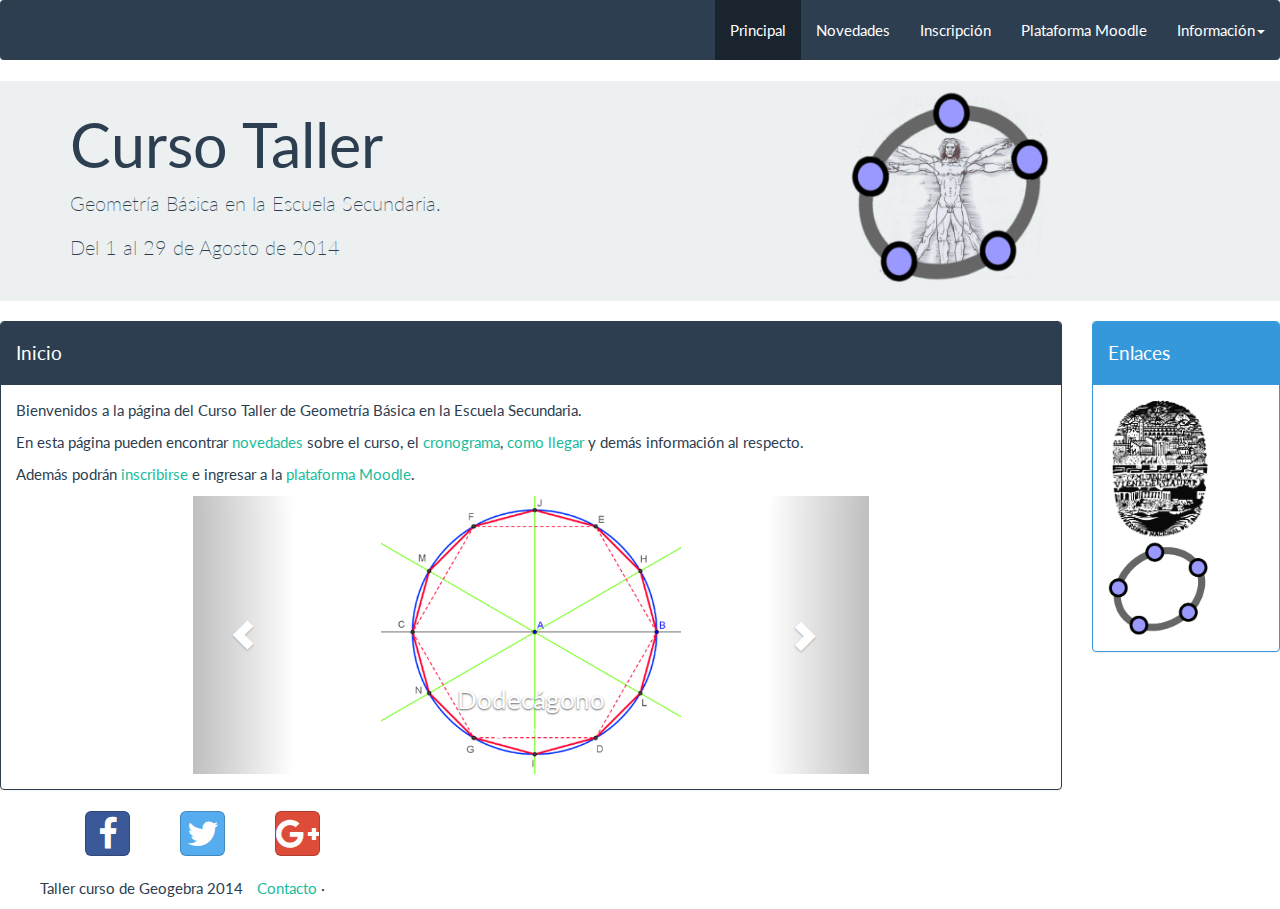
<file: Pagina2014/index.html>
<!DOCTYPE html>
<html>
    <head>

        <meta http-equiv="Content-Type" content="text/html; charset="utf-8">
        <meta name="keywords" content="Curso,Taller,GeoGebra,Geometr�a,2014,UNSa">
        <meta name="description" content="Pagina con informaci�n sobre el Curso Taller: Geometr�a B�sica en la Escuela Secundaria. Agosto 2014.">
        <meta name="viewport" content="width=device-width, initial-scale=1">
        <!-- Favicon -->
        
        <link rel="shortcut icon" href="./img/favicon.ico">

        <title>
            Curso Taller Geometr�a B�sica en la Escuela Secundaria
        </title>
        <!-- CSS -->
        <link rel="stylesheet" href="./css/bootstrap.css" media="screen">
        <link rel="stylesheet" href="./css/bootstrap-social.css">
        <link rel="stylesheet" href="http://netdna.bootstrapcdn.com/font-awesome/4.1.0/css/font-awesome.min.css">
        
    </head>

    <body>
    <!-- Barra principal de Navegaci�n -->
        <div class="navbar navbar-default">
            <div class="navbar-header">
                <button type="button" class="navbar-toggle" data-toggle="collapse" data-target=".navbar-responsive-collapse">
                    <span class="icon-bar"></span>
                    <span class="icon-bar"></span>
                    <span class="icon-bar"></span>
                </button>
            </div>
            <div class="navbar-collapse collapse navbar-responsive-collapse">
                <ul class="nav navbar-nav navbar-right">
                    <li class="active"><a href="./index.html">Principal</a></li>
                    <li><a href="./novedades.html">Novedades</a></li>
                    <li><a href="./inscripcion.html">Inscripci�n</a></li>
                    <li><a href="#">Plataforma Moodle</a></li>
                    <li class="dropdown">
                        <a href="#" class="dropdown-toggle" data-toggle="dropdown">Informaci�n<b class="caret"></b></a>
                        <ul class="dropdown-menu">
                            <li><a href="./cronograma.html">Cronograma</a></li>
                            <li><a href="./lugar.html">Lugar</a></li>
                            <li><a href="./comites.html">Plantel Docente</a></li>
                            <li><a href="./asistentes.html">Asistentes</a></li>
                        </ul>
                    </li>
                </ul>
            </div>
        </div>
    <!-- Fin de la Barra de Navegaci�n-->
    <!-- Header -->
        <div class="jumbotron">
            <div class="container">
				<div class="row">
					<div class="col-md-8 col-xs-8">            
                        <h1>Curso Taller</h1>
                        <p>Geometr�a B�sica en la Escuela Secundaria.</p>
                        <p>Del 1 al 29 de Agosto de 2014</p>
                    </div>
                    <div class="col-md-4 col-xs-4">
                        <img class="img-responsive" alt="logo curso" class="img-rounded" src="./img/vitruvio.png" width="200">
                    </div>
                </div>
            </div>
        </div>
    <!-- Fin Header -->
    <!-- Contenido de la p�gina actual-->
        <div class="row">
            <div class="col-md-10 col-xs-12">
                <div class="panel panel-primary">
                    <div class="panel-heading">
                        <h4>Inicio</h4>
                    </div>
                    <!-- Modificar Inicio-->
                    <div class="panel-body">
                        <p>
                            Bienvenidos a la p�gina del Curso Taller de Geometr�a
                            B�sica en la Escuela Secundaria.
                        </p>
                        <p>
                            En esta p�gina pueden encontrar <a href="./novedades.html">
                            novedades</a> sobre el curso, el <a href="./cronograma.html">
                            cronograma</a>, <a href="./lugar.html"> como llegar</a> y 
                            dem�s informaci�n al respecto.
                        </p>
                        <p>
                            Adem�s podr�n <a href="./inscripcion.html"> inscribirse</a>
                            e ingresar a la <a href="#">plataforma Moodle</a>.
                        </p>
                        <div class="row">    
                            <div class="col-md-8 col-md-offset-2">
                                <div id="myCarousel" class="carousel slide">
                                    <ol class="carousel-indicators">
                                        <li data-target="#myCarousel" data-slide-to="0" class="active"></li>
                                        <li data-target="#myCarousel" data-slide-to="1"></li>
                                        <li data-target="#myCarousel" data-slide-to="2"></li>
                                        <li data-target="#myCarousel" data-slide-to="3"></li>
                                        <li data-target="#myCarousel" data-slide-to="4"></li>
                                    </ol>
                                    <!-- Carousel items -->
                                    <div class="carousel-inner" align="center">
                                        <div class="active item">
                                            <img  src="./img/galeria/dodecaedro.png" alt="banner1" width="300"/>
                                            <div class="carousel-caption">
                                                <h3>Dodec�gono</h3>
                                            </div>
                                        </div>
                                        <div class="item">
                                            <img  src="./img/galeria/FermatGeo.png" alt="banner2" width="300"/>
                                            <div class="carousel-caption">
                                                <h3>Punto de Fermat</h3>
                                            </div>
                                        </div>
                                        <div class="item">
                                            <img  src="./img/galeria/heptagono.png" alt="banner3" width="300"/>
                                            <div class="carousel-caption">
                                                <h3>Hex�gono</h3>
                                            </div>
                                        </div>
                                        <div class="item">
                                            <img  src="./img/galeria/Propagandafinal.png" alt="banner4" width="300"/>
                                            <div class="carousel-caption">
                                                <h3>Afiche</h3>
                                            </div>
                                        </div>
                                        <div class="item">
                                            <img  src="./img/galeria/raicescuadradas6.png" alt="banner5" width="300"/>
                                            <div class="carousel-caption">
                                                <h3>Raices Cuadradas</h3>
                                            </div>
                                        </div>
                                    </div>
                                    <!-- Carousel nav -->
                                    <a class="left carousel-control" href="#myCarousel" data-slide="prev">
                                        <span class="glyphicon glyphicon-chevron-left"></span>
                                    </a>
                                    <a class="right carousel-control" href="#myCarousel" data-slide="next">
                                        <span class="glyphicon glyphicon-chevron-right"></span>
                                    </a>
                                </div>
                            </div>
                        </div>
                    </div>
                    <!-- Modificar Fin-->
                </div>
            </div>
    <!-- Fin del Contenido -->
    <!-- Inicio Auspiciantes -->
            <div class="col-md-2 col-xs-12">
                <div class="panel panel-success">
                    <div class="panel-heading">
                        <h4>Enlaces</h4>
                    </div>
                    <div class="panel-body">
                        <div class="row">
                            <div class="col-sm-1 col-xs-6">
                                <a href="http://www.unsa.edu.ar">
                                    <img src="./img/logounsa.png" alt="logo unsa" width="100">
                                </a>
                            </div>
                        </div>
                        <div class="row">
                            <div class="col-sm-1 col-xs-6">
                                <a href="http://geogebra.org">
                                    <img src="./img/geo-logo.png" alt="logo unsa" width="100">
                                </a>
                            </div>
                        </div>
                    </div>
                </div>
            </div>
        </div>

    <!-- Fin Auspiciantes -->

    <!-- Footer -->
    <footer id=footer>
        <div class="container">
            <div class=row-centered>
                <div class="col-md-1 col-xs-4 social-buttons">  
                    <a class="btn btn-social-icon btn-lg btn-facebook"
                    		href="https://www.facebook.com/geometriaelementaleso">
                        <i class="fa fa-facebook"></i>
                            
                    </a>
                </div>    
                <div class="col-md-1 col-xs-4 social-buttons">
                    <a class="btn btn-social-icon btn-lg btn-twitter"
                        href="https://www.twitter.com">
                        <i class="fa fa-twitter"></i>
                            
                    </a>
                </div>
                <div class="col-md-1 col-xs-4 social-buttons">
                    <a class="btn btn-social-icon btn-lg btn-google-plus"
                        href="https://plus.google.com">
                        <i class="fa fa-google-plus"></i>
                            
                    </a>
                </div>
            </div><!--/row -->
        </div><!--/container -->
        </br>
        <ul>
            <div class="list-inline">
                <li><span class="copyright">Taller curso de Geogebra 2014</span></li>
                <li><a href="mailto:asangari@gmail.com?subject=Curso Geogebra" >Contacto</a><span class="dot divider"> &middot;</span></li>
            </div>
        </ul>
    </footer>
    <!-- fin de footer -->
    </body>
    <!-- Bootstrap core JavaScript
    ================================================== -->
    <!-- Placed at the end of the document so the pages load faster -->
    <script src="./js/jquery-2.1.1.min.js"></script>
    <script src="./js/bootstrap.min.js"></script>
</html>
</file>
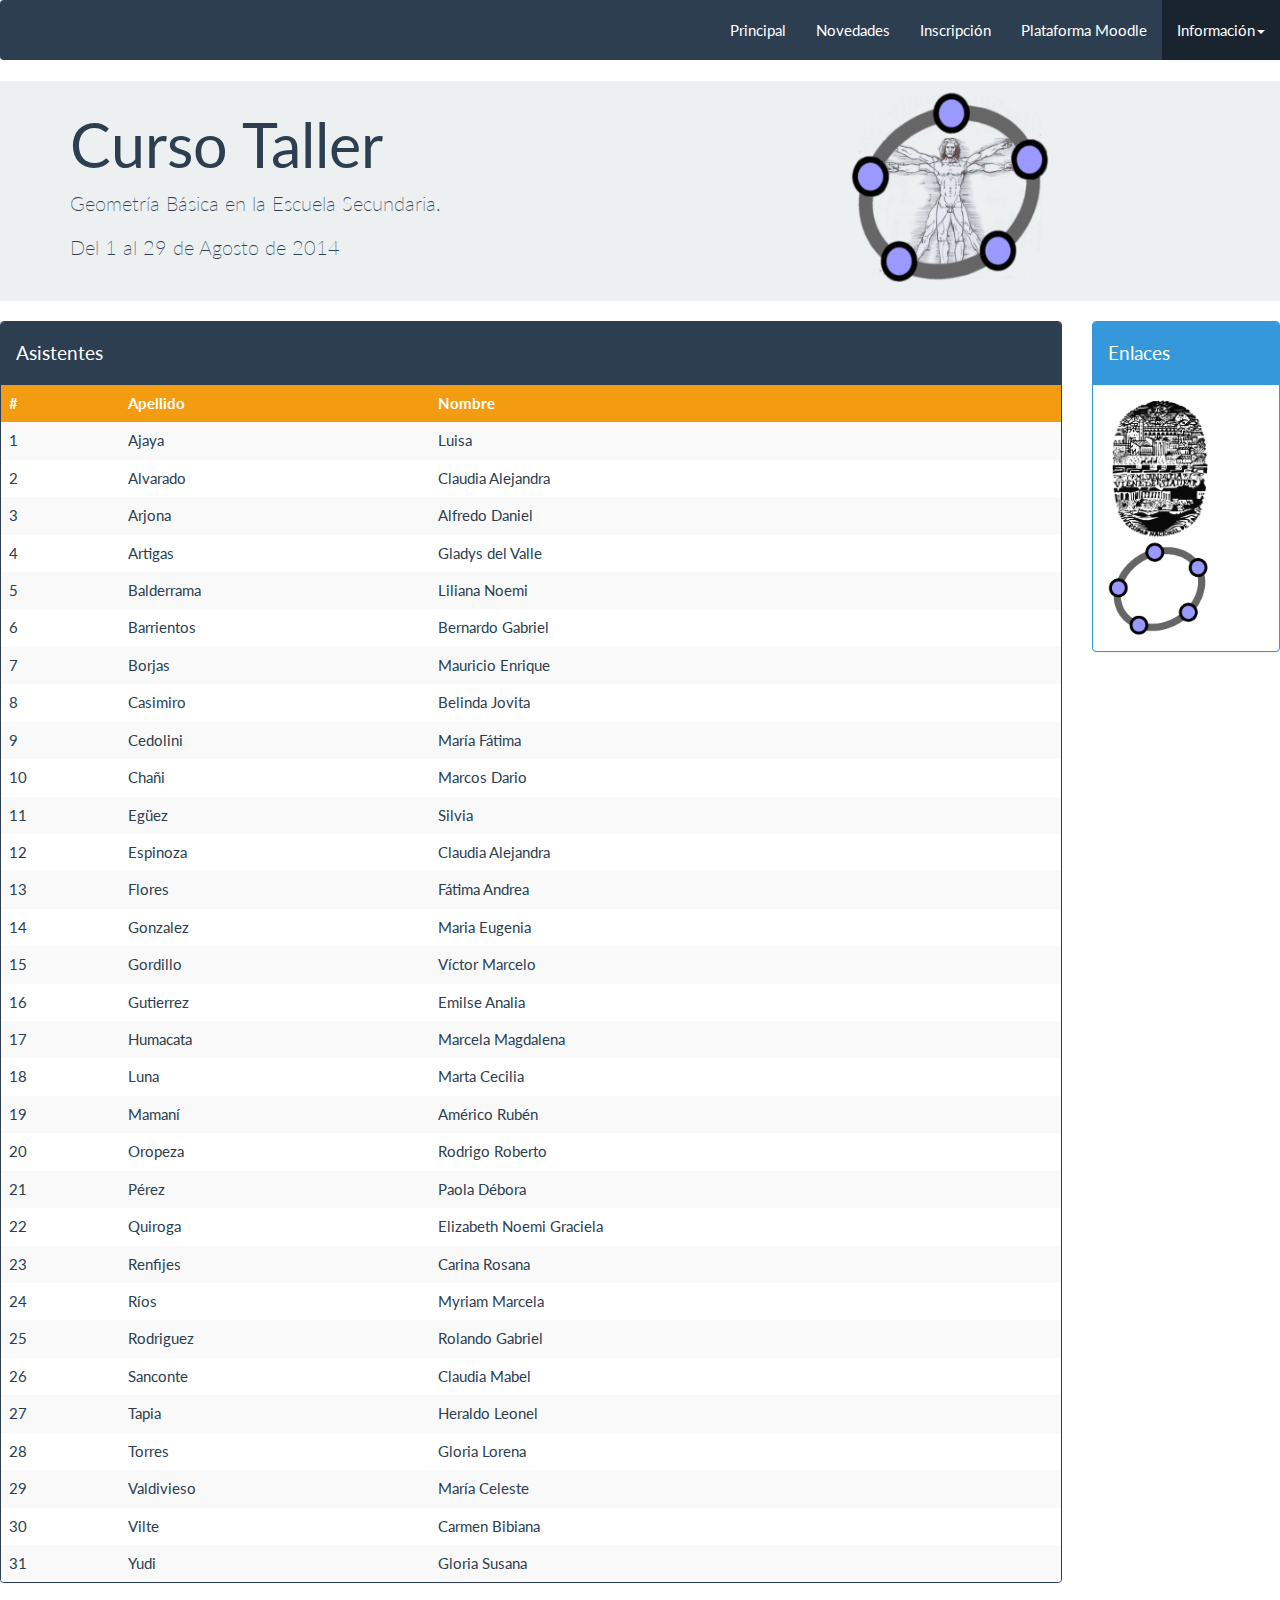
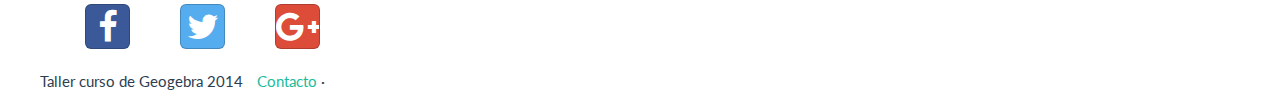
<file: Pagina2014/asistentes.html>
<!DOCTYPE html>
<html>
    <head>

        <meta http-equiv="Content-Type" content="text/html; charset="utf-8">
        <meta name="keywords" content="Curso,Taller,GeoGebra,2014,UNSa">
        <meta name="description" content="Pagina con informaci�n sobre el Curso Taller Geometr�a B�sica en la Escuela Secundaria. Agosto 2014.">
        <meta name="viewport" content="width=device-width, initial-scale=1">
        <!-- Favicon -->
        
        <link rel="shortcut icon" href="./img/favicon.ico">

        <title>
            Curso Taller Resoluci�n de Problemas con GeoGebra
        </title>
        <!-- CSS -->
        <link rel="stylesheet" href="./css/bootstrap.css" media="screen">
        <link rel="stylesheet" href="./css/bootstrap-social.css">
        <link rel="stylesheet" href="http://netdna.bootstrapcdn.com/font-awesome/4.1.0/css/font-awesome.min.css">
        
    </head>

    <body>
    <!-- Barra principal de Navegaci�n -->
        <div class="navbar navbar-default">
            <div class="navbar-header">
                <button type="button" class="navbar-toggle" data-toggle="collapse" data-target=".navbar-responsive-collapse">
                    <span class="icon-bar"></span>
                    <span class="icon-bar"></span>
                    <span class="icon-bar"></span>
                </button>
            </div>
            <div class="navbar-collapse collapse navbar-responsive-collapse">
                <ul class="nav navbar-nav navbar-right">
                    <li><a href="./index.html">Principal</a></li>
                    <li><a href="./novedades.html">Novedades</a></li>
                    <li><a href="./inscripcion.html">Inscripci�n</a></li>
                    <li><a href="#">Plataforma Moodle</a></li>
                    <li class="active" class="dropdown">
                        <a href="#" class="dropdown-toggle" data-toggle="dropdown">Informaci�n<b class="caret"></b></a>
                        <ul class="dropdown-menu">
                            <li><a href="./cronograma.html">Cronograma</a></li>
                            <li><a href="./lugar.html">Lugar</a></li>
                            <li><a href="./comites.html">Plantel Docente</a></li>
                            <li><a href="./asistentes.html">Asistentes</a></li>
                        </ul>
                    </li>
                </ul>
            </div>
        </div>
    <!-- Fin de la Barra de Navegaci�n-->
    <!-- header -->
        <div class="jumbotron">
            <div class="container">
				<div class="row">
					<div class="col-md-8 col-xs-8">            
                        <h1>Curso Taller</h1>
                        <p>Geometr�a B�sica en la Escuela Secundaria.</p>
                        <p>Del 1 al 29 de Agosto de 2014</p>
                    </div>
                    <div class="col-md-4 col-xs-4">
                        <img class="img-responsive" alt="logo curso" class="img-rounded" src="./img/vitruvio.png" width="200">
                    </div>
                </div>
            </div>
        </div>
    <!-- Fin Header -->
    <!-- Contenido de la p�gina actual-->
        <div class="row">
            <div class="col-md-10 col-xs-12">
                <div class="panel panel-primary">
                    <div class="panel-heading">
                        <h4>Asistentes</h4>
                    </div>
                    <!-- Modificar Inicio-->
                    <table class="table table-striped table-hover ">
                        <thead>
                            <tr class="warning">
                                <th>#</th>
                                <th>Apellido</th>
                                <th>Nombre</th>
                            </tr>
                        </thead>
                        <tbody>
                            <tr>
                                <td>1</td>
                                <td>Ajaya</td>
                                <td>Luisa</td> 
                            </tr>
                            <tr>
                                <td>2</td>
                                <td>Alvarado</td>
                                <td>Claudia Alejandra</td> 
                            </tr>
                            <tr>
                                <td>3</td>
                                <td>Arjona</td>
                                <td>Alfredo Daniel</td> 
                            </tr>
                            <tr>
                                <td>4</td>
                                <td>Artigas</td>
                                <td>Gladys del Valle</td> 
                            </tr>
                            <tr>
                                <td>5</td>
                                <td>Balderrama</td>
                                <td>Liliana Noemi</td> 
                            </tr>
                            <tr>
                                <td>6</td>
                                <td>Barrientos</td>
                                <td>Bernardo Gabriel</td> 
                            </tr>
                            <tr>
                                <td>7</td>
                                <td>Borjas</td>
                                <td>Mauricio Enrique</td> 
                            </tr>
                            <tr>
                                <td>8</td>
                                <td>Casimiro</td>
                                <td>Belinda Jovita</td> 
                            </tr>
                            <tr>
                                <td>9</td>
                                <td>Cedolini</td>
                                <td>Mar�a F�tima</td> 
                            </tr>
                            <tr>
                                <td>10</td>
                                <td>Cha�i</td>
                                <td>Marcos Dario</td> 
                            </tr>  
                            <tr>
                                <td>11</td>
                                <td>Eg�ez</td>
                                <td>Silvia</td> 
                            </tr>
                            <tr>
                                <td>12</td>
                                <td>Espinoza</td>
                                <td>Claudia Alejandra</td> 
                            </tr>
                            <tr>
                                <td>13</td>
                                <td>Flores</td>
                                <td>F�tima Andrea</td> 
                            </tr>
                            <tr>
                                <td>14</td>
                                <td>Gonzalez</td>
                                <td>Maria Eugenia</td> 
                            </tr>
                            <tr>
                                <td>15</td>
                                <td>Gordillo</td>
                                <td>V�ctor Marcelo</td>
                            </tr>
                            <tr>
                                <td>16</td>
                                <td>Gutierrez</td>
                                <td>Emilse Analia</td> 
                            </tr>
                            <tr>
                                <td>17</td>
                                <td>Humacata</td>
                                <td>Marcela Magdalena</td> 
                            </tr>
                            <tr>
                                <td>18</td>
                                <td>Luna</td>
                                <td>Marta Cecilia</td> 
                            </tr>
                            <tr>
                                <td>19</td>
                                <td>Maman�</td>
                                <td>Am�rico Rub�n</td> 
                            </tr>
                            <tr>
                                <td>20</td>
                                <td>Oropeza</td>
                                <td>Rodrigo Roberto</td> 
                            </tr>
                            <tr>
                                <td>21</td>
                                <td>P�rez</td>
                                <td>Paola D�bora</td> 
                            </tr>
                            <tr>
                                <td>22</td>
                                <td>Quiroga</td>
                                <td>Elizabeth Noemi Graciela</td> 
                            </tr>
                            <tr>
                                <td>23</td>
                                <td>Renfijes</td>
                                <td>Carina Rosana</td> 
                            </tr>
                            <tr>
                                <td>24</td>
                                <td>R�os</td>
                                <td>Myriam Marcela</td> 
                            </tr>
                            <tr>
                                <td>25</td>
                                <td>Rodriguez</td>
                                <td>Rolando Gabriel</td> 
                            </tr>
                            <tr>
                                <td>26</td>
                                <td>Sanconte</td>
                                <td>Claudia Mabel</td> 
                            </tr>
                            <tr>
                                <td>27</td>
                                <td>Tapia</td>
                                <td>Heraldo Leonel</td> 
                            </tr>
                            <tr>
                                <td>28</td>
                                <td>Torres</td>
                                <td>Gloria Lorena</td> 
                            </tr>
                            <tr>
                                <td>29</td>
                                <td>Valdivieso</td>
                                <td>Mar�a Celeste</td> 
                            </tr>
                            <tr>
                                <td>30</td>
                                <td>Vilte</td>
                                <td>Carmen Bibiana</td> 
                            </tr>
                            <tr>
                                <td>31</td>
                                <td>Yudi</td>
                                <td>Gloria Susana</td> 
                            </tr>
                        </tbody>
                    </table>
                    <!-- Modificar Fin-->
                </div>
            </div>
        <!-- Fin del Contenido -->
        <!-- Inicio Auspiciantes -->
            <div class="col-md-2 col-xs-6">
                <div class="panel panel-success">
                    <div class="panel-heading">
                        <h4>Enlaces</h4>
                    </div>
                    <div class="panel-body">
                        <div class="row">
                            <div class="col-md-1 col-xs-6">
                                <a href="http://www.unsa.edu.ar">
                                    <img src="./img/logounsa.png" alt="logo unsa" width="100">
                                </a>
                            </div>
                        </div>
                        <div class="row">
                            <div class="col-md-1 col-xs-6">
                                <a href="http://geogebra.org">
                                    <img src="./img/geo-logo.png" alt="logo unsa" width="100">
                                </a>
                            </div>
                        </div>
                    </div>
                </div>
            </div>
        </div>
        <!-- Fin Auspiciantes -->

    <!-- Footer -->
    <footer id=footer>
        <div class="container">
            <div class=row-centered>
                <div class="col-md-1 col-xs-4 social-buttons">  
                    <a class="btn btn-social-icon btn-lg btn-facebook"
                    		href="https://www.facebook.com/geometriaelementaleso">
                        <i class="fa fa-facebook"></i>
                            
                    </a>
                </div>    
                <div class="col-md-1 col-xs-4 social-buttons">
                    <a class="btn btn-social-icon btn-lg btn-twitter"
                        href="https://www.twitter.com">
                        <i class="fa fa-twitter"></i>
                            
                    </a>
                </div>
                <div class="col-md-1 col-xs-4 social-buttons">
                    <a class="btn btn-social-icon btn-lg btn-google-plus"
                        href="https://plus.google.com">
                        <i class="fa fa-google-plus"></i>
                            
                    </a>
                </div>
            </div><!--/row -->
        </div><!--/container -->
        </br>
        <ul>
            <div class="list-inline">
                <li><span class="copyright">Taller curso de Geogebra 2014</span></li>
                <li><a href="mailto:asangari@gmail.com?subject=Curso Geogebra" >Contacto</a><span class="dot divider"> &middot;</span></li>
            </div>
        </ul>
    </footer>
    <!-- fin de footer -->
    </body>
    <!-- Bootstrap core JavaScript
    ================================================== -->
    <!-- Placed at the end of the document so the pages load faster -->
    <script src="./js/jquery-2.1.1.min.js"></script>
    <script src="./js/bootstrap.min.js"></script>
</html>
</file>
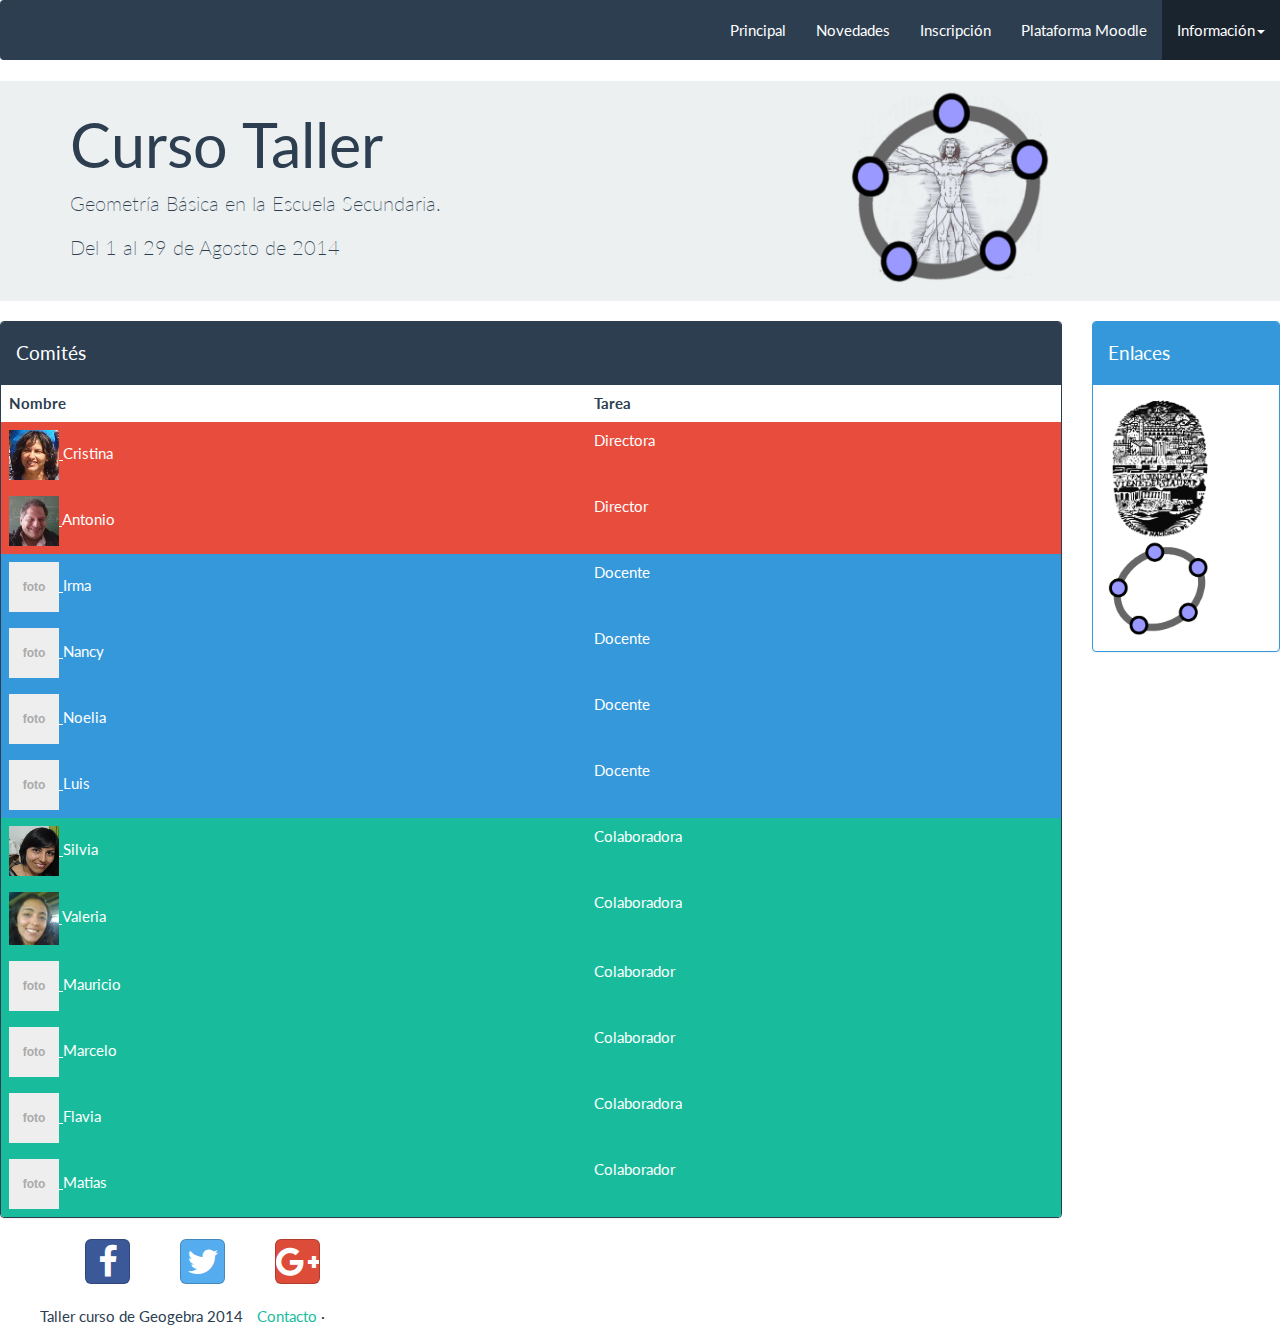
<file: Pagina2014/comites.html>
<!DOCTYPE html>
<html>
    <head>

        <meta http-equiv="Content-Type" content="text/html; charset="utf-8">
        <meta name="keywords" content="Curso,Taller,GeoGebra,2014,UNSa">
        <meta name="description" content="Pagina con informaci�n sobre el Curso Taller Geometr�a B�sica en la Escuela Secundaria. Agosto 2014.">
        <meta name="viewport" content="width=device-width, initial-scale=1">
        <!-- Favicon -->
        
        <link rel="shortcut icon" href="./img/favicon.ico">

        <title>
            Curso Taller Resoluci�n de Problemas con GeoGebra
        </title>
        <!-- CSS -->
        <link rel="stylesheet" href="./css/bootstrap.css" media="screen">
        <link rel="stylesheet" href="./css/bootstrap-social.css">
        <link rel="stylesheet" href="http://netdna.bootstrapcdn.com/font-awesome/4.1.0/css/font-awesome.min.css">
        
    </head>

    <body>
    <!-- Barra principal de Navegaci�n -->
        <div class="navbar navbar-default">
            <div class="navbar-header">
                <button type="button" class="navbar-toggle" data-toggle="collapse" data-target=".navbar-responsive-collapse">
                    <span class="icon-bar"></span>
                    <span class="icon-bar"></span>
                    <span class="icon-bar"></span>
                </button>
            </div>
            <div class="navbar-collapse collapse navbar-responsive-collapse">
                <ul class="nav navbar-nav navbar-right">
                    <li><a href="./index.html">Principal</a></li>
                    <li><a href="./novedades.html">Novedades</a></li>
                    <li><a href="./inscripcion.html">Inscripci�n</a></li>
                    <li><a href="#">Plataforma Moodle</a></li>
                    <li class= "active" class="dropdown">
                        <a href="#" class="dropdown-toggle" data-toggle="dropdown">Informaci�n<b class="caret"></b></a>
                        <ul class="dropdown-menu">
                            <li><a href="./cronograma.html">Cronograma</a></li>
                            <li><a href="./lugar.html">Lugar</a></li>
                            <li><a href="./comites.html">Plantel Docente</a></li>
                            <li><a href="./asistentes.html">Asistentes</a></li>
                        </ul>
                    </li>
                </ul>
            </div>
        </div>
    <!-- Fin de la Barra de Navegaci�n-->
    <!-- Header -->
        <div class="jumbotron">
            <div class="container">
				<div class="row">
					<div class="col-md-8 col-xs-8">            
                        <h1>Curso Taller</h1>
                        <p>Geometr�a B�sica en la Escuela Secundaria.</p>
                        <p>Del 1 al 29 de Agosto de 2014</p>
                    </div>
                    <div class="col-md-4 col-xs-4">
                        <img class="img-responsive" alt="logo curso" class="img-rounded" src="./img/vitruvio.png" width="200">
                    </div>
                </div>
            </div>
        </div>
    <!-- Fin Header -->
    <!-- Contenido de la p�gina actual-->
        <div class="row">
            <div class="col-md-10 col-xs-12">
                <div class="panel panel-primary">
                    <div class="panel-heading">
                        <h4>Comit�s</h4>
                    </div>
                    <!-- Modificar Inicio-->
                    <table class="table table-striped table-hover ">
                        <thead>
                            <tr>
                                <th>Nombre</th>
                                <th>Tarea</th>
                            </tr>
                        </thead>
                        <tbody>
                            <tr class="danger">
                                <td>
                                    <a href="#">	
                                        <img alt="cristina" src="./img/integrantes/cristina.jpg">
							       	</a>
                                    Cristina</td>
                                <td>Directora</td> 
                            </tr>
                            <tr class="danger">
                                <td>
                                    <a href="#">
                                        <img alt="antonio" src="./img/integrantes/antonio.jpg">
							       	</a>
                                    Antonio</td>
                                <td>Director</td>
                            </tr>
                            <tr class="info">
                                <td>
                                    <a href="#">
                                        <img data-src="holder.js/50x50/text:foto/">
							       	</a>
							       	Irma</td>
                                <td>Docente</td>
                            </tr>
                            <tr class="info">
                                <td>
                                    <a href="#">
							       		<img data-src="holder.js/50x50/text:foto/">
							       	</a>
							       	Nancy</td>
                                <td>Docente</td>
                            </tr>
                            <tr class="info">
                                <td>
                                    <a href="#">
                                        <img data-src="holder.js/50x50/text:foto/">
                                    </a>
                                    Noelia</td>
                                <td>Docente</td> 
                            </tr>
                            <tr class="info">
                                <td>
                                    <a href="#">
                                        <img data-src="holder.js/50x50/text:foto/">
							       	</a>
                                    Luis</td>
                                <td>Docente</td>
                            </tr>
                            <tr class="success">
                                <td>
                                    <a href="#">
                                        <img alt="silvia" src="./img/integrantes/silvia.jpg">
							       	</a>
							       	Silvia</td>
                                <td>Colaboradora</td> 
                            </tr>
                            <tr class="success">
                                <td>
                                    <a href="#">
							       		<img alt="valeria" src="./img/integrantes/valeria.jpg">
							       	</a>
                                    Valeria</td>
                                <td>Colaboradora</td>
                            </tr>
                            <tr class="success">
                                <td>
                                    <a href="#">
                                        <img data-src="holder.js/50x50/text:foto/">
							       	</a>
                                    Mauricio</td>
                                <td>Colaborador</td>
                            </tr>
                            <tr class="success">
                                <td>
                                    <a href="#">
							       		<img data-src="holder.js/50x50/text:foto/">
							       	</a>
                                    Marcelo</td>
                                <td>Colaborador</td>
                            </tr>
                            <tr class="success">
                                <td>
                                    <a href="#">
							       		<img data-src="holder.js/50x50/text:foto/">
							       	</a>
                                    Flavia</td>
                                <td>Colaboradora</td>
                            </tr>
                            <tr class="success">
                                <td>
                                    <a href="#">
							       		<img data-src="holder.js/50x50/text:foto/">
							      </a>
                                  Matias</td>
                                <td>Colaborador</td>
                            </tr>
                        </tbody>
                    </table> 
                    <!-- Modificar Fin-->
                </div>
            </div>
        <!-- Fin del Contenido -->
        <!-- Inicio Auspiciantes -->
            <div class="col-md-2 col-xs-6">
                <div class="panel panel-success">
                    <div class="panel-heading">
                        <h4>Enlaces</h4>
                    </div>
                    <div class="panel-body">
                        <div class="row">
                            <div class="col-md-1 col-xs-6">
                                <a href="http://www.unsa.edu.ar">
                                    <img src="./img/logounsa.png" alt="logo unsa" width="100">
                                </a>
                            </div>
                        </div>
                        <div class="row">
                            <div class="col-md-1 col-xs-6">
                                <a href="http://geogebra.org">
                                    <img src="./img/geo-logo.png" alt="logo unsa" width="100">
                                </a>
                            </div>
                        </div>
                    </div>
                </div>
            </div>
        </div>
        <!-- Fin Auspiciantes -->

    <!-- Footer -->
    <footer id=footer>
        <div class="container">
            <div class=row-centered>
                <div class="col-md-1 col-xs-4 social-buttons">  
                    <a class="btn btn-social-icon btn-lg btn-facebook"
                    		href="https://www.facebook.com/geometriaelementaleso">
                        <i class="fa fa-facebook"></i>
                            
                    </a>
                </div>    
                <div class="col-md-1 col-xs-4 social-buttons">
                    <a class="btn btn-social-icon btn-lg btn-twitter"
                        href="https://www.twitter.com">
                        <i class="fa fa-twitter"></i>
                            
                    </a>
                </div>
                <div class="col-md-1 col-xs-4 social-buttons">
                    <a class="btn btn-social-icon btn-lg btn-google-plus"
                        href="https://plus.google.com">
                        <i class="fa fa-google-plus"></i>
                            
                    </a>
                </div>
            </div><!--/row -->
        </div><!--/container -->
        </br>
        <ul>
            <div class="list-inline">
                <li><span class="copyright">Taller curso de Geogebra 2014</span></li>
                <li><a href="mailto:asangari@gmail.com?subject=Curso Geogebra" >Contacto</a><span class="dot divider"> &middot;</span></li>
            </div>
        </ul>
    </footer>
    <!-- fin de footer -->
    </body>
    <!-- Bootstrap core JavaScript
    ================================================== -->
    <!-- Placed at the end of the document so the pages load faster -->
    <script src="./js/jquery-2.1.1.min.js"></script>
    <script src="./js/holder.js"></script>
    <script src="./js/bootstrap.min.js"></script>
</html>
</file>
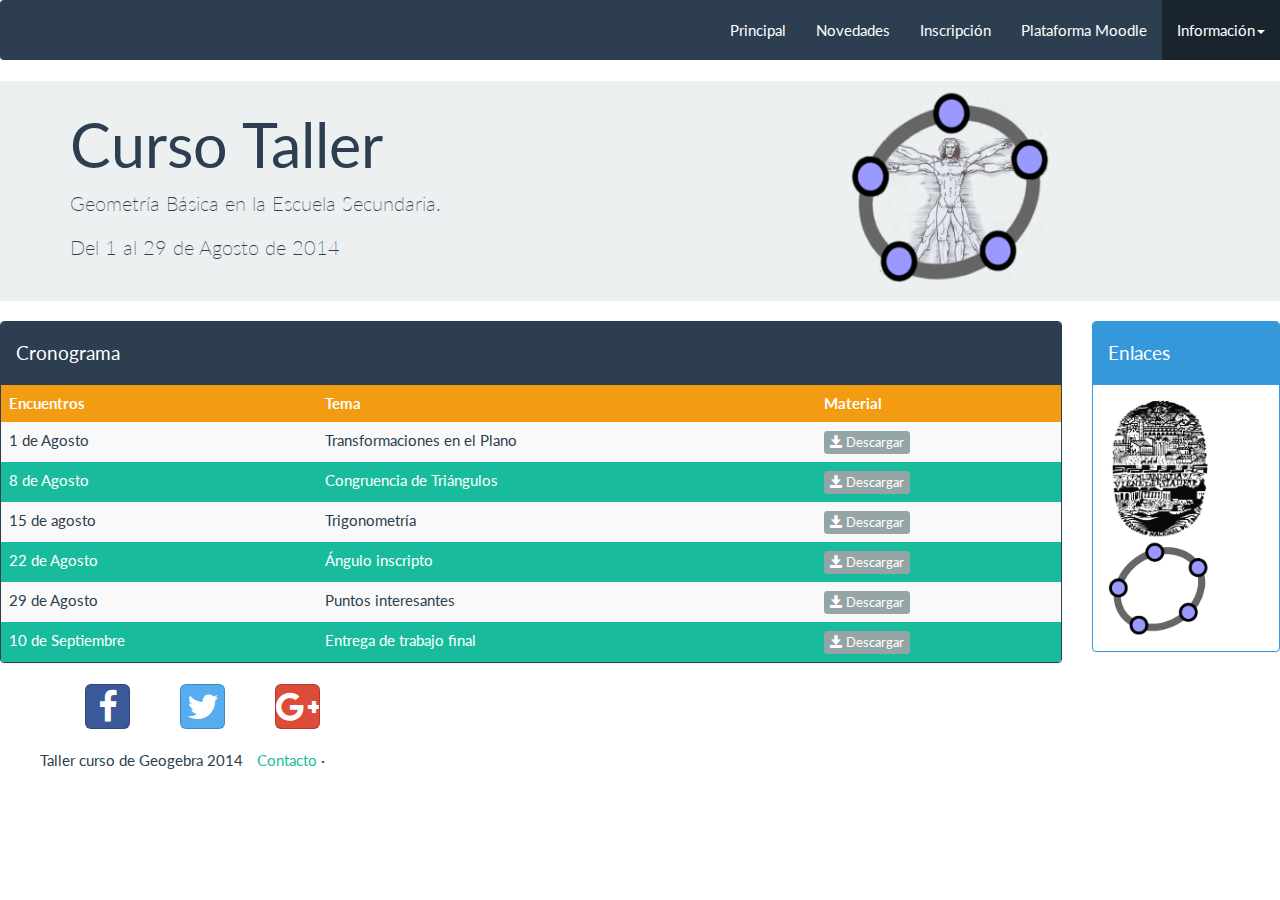
<file: Pagina2014/cronograma.html>
<!DOCTYPE html>
<html>
    <head>

        <meta http-equiv="Content-Type" content="text/html; charset="utf-8">
        <meta name="keywords" content="Curso,Taller,GeoGebra,2014,UNSa">
        <meta name="description" content="Pagina con informaci�n sobre el Curso Taller Geometr�a B�sica en la Escuela Secundaria. Agosto 2014.">
        <meta name="viewport" content="width=device-width, initial-scale=1">
        <!-- Favicon -->
        
        <link rel="shortcut icon" href="./img/favicon.ico">

        <title>
            Curso Taller Resoluci�n de Problemas con GeoGebra
        </title>
        <!-- CSS -->
        <link rel="stylesheet" href="./css/bootstrap.css" media="screen">
        <link rel="stylesheet" href="./css/bootstrap-social.css">
        <link rel="stylesheet" href="http://netdna.bootstrapcdn.com/font-awesome/4.1.0/css/font-awesome.min.css">
        
    </head>

    <body>
    <!-- Barra principal de Navegaci�n -->
        <div class="navbar navbar-default">
            <div class="navbar-header">
                <button type="button" class="navbar-toggle" data-toggle="collapse" data-target=".navbar-responsive-collapse">
                    <span class="icon-bar"></span>
                    <span class="icon-bar"></span>
                    <span class="icon-bar"></span>
                </button>
            </div>
            <div class="navbar-collapse collapse navbar-responsive-collapse">
                <ul class="nav navbar-nav navbar-right">
                    <li><a href="./index.html">Principal</a></li>
                    <li><a href="./novedades.html">Novedades</a></li>
                    <li><a href="./inscripcion.html">Inscripci�n</a></li>
                    <li><a href="#">Plataforma Moodle</a></li>
                    <li class= "active" class="dropdown">
                        <a href="#" class="dropdown-toggle" data-toggle="dropdown">Informaci�n<b class="caret"></b></a>
                        <ul class="dropdown-menu">
                            <li><a href="./cronograma.html">Cronograma</a></li>
                            <li><a href="./lugar.html">Lugar</a></li>
                            <li><a href="./comites.html">Plantel Docente</a></li>
                            <li><a href="./asistentes.html">Asistentes</a></li>
                        </ul>
                    </li>
                </ul>
            </div>
        </div>
    <!-- Fin de la Barra de Navegaci�n-->
    <!-- Header -->
        <div class="jumbotron">
            <div class="container">
				<div class="row">
					<div class="col-md-8 col-xs-8">            
                        <h1>Curso Taller</h1>
                        <p>Geometr�a B�sica en la Escuela Secundaria.</p>
                        <p>Del 1 al 29 de Agosto de 2014</p>
                    </div>
                    <div class="col-md-4 col-xs-4">
                        <img class="img-responsive" alt="logo curso" class="img-rounded" src="./img/vitruvio.png" width="200">
                    </div>
                </div>
            </div>
        </div>
    <!-- Fin Header -->
    <!-- Contenido de la p�gina actual-->
        <div class="row">
            <div class="col-md-10 col-xs-12">
                <div class="panel panel-primary">
                    <div class="panel-heading">
                        <h4>Cronograma</h4>
                    </div>
                    <!-- Modificar Inicio-->
                    <table class="table table-striped table-hover ">
                        <thead>
                            <tr class="warning">
                                <th>Encuentros</th>
                                <th>Tema</th>
                                <th>Material</th>
                            </tr>
                        </thead>
                        <tbody>
                            <tr>
                                <td>1 de Agosto</td>
                                <td>Transformaciones en el Plano</td>
                                <td>
                                    <a href=#>
                                        <button type="button" class="btn btn-default btn-xs">
                                            <span class="glyphicon glyphicon-save"></span> Descargar
                                        </button>
                                    </a>
                                </td>
                            </tr>
                            <tr class="success">
                                <td>8 de Agosto</td>
                                <td>Congruencia de Tri�ngulos</td>
                                <td>
                                    <a href=#>
                                        <button type="button" class="btn btn-default btn-xs">
                                            <span class="glyphicon glyphicon-save"></span> Descargar
                                        </button>
                                    </a>
                                    </td>
                            </tr>
                            <tr>
                                <td>15 de agosto</td>
                                <td>Trigonometr�a</td>
                                <td>
                                    <a href=#>
                                        <button type="button" class="btn btn-default btn-xs">
                                            <span class="glyphicon glyphicon-save"></span> Descargar
                                        </button>
                                    </a>
                                </td>
                            </tr>
                            <tr class="success">
                                <td>22 de Agosto</td>
                                <td>�ngulo inscripto</td>
                                <td>
                                    <a href=#>
                                        <button type="button" class="btn btn-default btn-xs">
                                            <span class="glyphicon glyphicon-save"></span> Descargar
                                        </button>
                                    </a>
                                </td>
                            </tr>
                            <tr>
                                <td>29 de Agosto</td>
                                <td>Puntos interesantes</td>
                                <td>
                                    <a href=#>
                                        <button type="button" class="btn btn-default btn-xs">
                                            <span class="glyphicon glyphicon-save"></span> Descargar
                                        </button>
                                    </a>
                                </td>
                            </tr>
                            <tr class="success">
                                <td>10 de Septiembre</td>
                                <td>Entrega de trabajo final</td>
                                <td>
                                    <a href=#>
                                        <button type="button" class="btn btn-default btn-xs">
                                            <span class="glyphicon glyphicon-save"></span> Descargar
                                        </button>
                                    </a>
                                </td>
                            </tr>
                        </tbody>
                    </table> 
                    <!-- Modificar Fin-->
                </div>
            </div>
        <!-- Fin del Contenido -->
        <!-- Inicio Auspiciantes -->
            <div class="col-md-2 col-xs-6">
                <div class="panel panel-success">
                    <div class="panel-heading">
                        <h4>Enlaces</h4>
                    </div>
                    <div class="panel-body">
                        <div class="row">
                            <div class="col-md-1 col-xs-6">
                                <a href="http://www.unsa.edu.ar">
                                    <img src="./img/logounsa.png" alt="logo unsa" width="100">
                                </a>
                            </div>
                        </div>
                        <div class="row">
                            <div class="col-md-1 col-xs-6">
                                <a href="http://geogebra.org">
                                    <img src="./img/geo-logo.png" alt="logo unsa" width="100">
                                </a>
                            </div>
                        </div>
                    </div>
                </div>
            </div>
        </div>
        <!-- Fin Auspiciantes -->

    <!-- Footer -->
    <footer id=footer>
        <div class="container">
            <div class=row-centered>
                <div class="col-md-1 col-xs-4 social-buttons">  
                    <a class="btn btn-social-icon btn-lg btn-facebook"
                    		href="https://www.facebook.com/geometriaelementaleso">
                        <i class="fa fa-facebook"></i>
                            
                    </a>
                </div>    
                <div class="col-md-1 col-xs-4 social-buttons">
                    <a class="btn btn-social-icon btn-lg btn-twitter"
                        href="https://www.twitter.com">
                        <i class="fa fa-twitter"></i>
                            
                    </a>
                </div>
                <div class="col-md-1 col-xs-4 social-buttons">
                    <a class="btn btn-social-icon btn-lg btn-google-plus"
                        href="https://plus.google.com">
                        <i class="fa fa-google-plus"></i>
                            
                    </a>
                </div>
            </div><!--/row -->
        </div><!--/container -->
        </br>
        <ul>
            <div class="list-inline">
                <li><span class="copyright">Taller curso de Geogebra 2014</span></li>
                <li><a href="mailto:asangari@gmail.com?subject=Curso Geogebra" >Contacto</a><span class="dot divider"> &middot;</span></li>
            </div>
        </ul>
    </footer>
    <!-- fin de footer -->
    </body>
    <!-- Bootstrap core JavaScript
    ================================================== -->
    <!-- Placed at the end of the document so the pages load faster -->
    <script src="./js/jquery-2.1.1.min.js"></script>
    <script src="./js/bootstrap.min.js"></script>
</html>
</file>
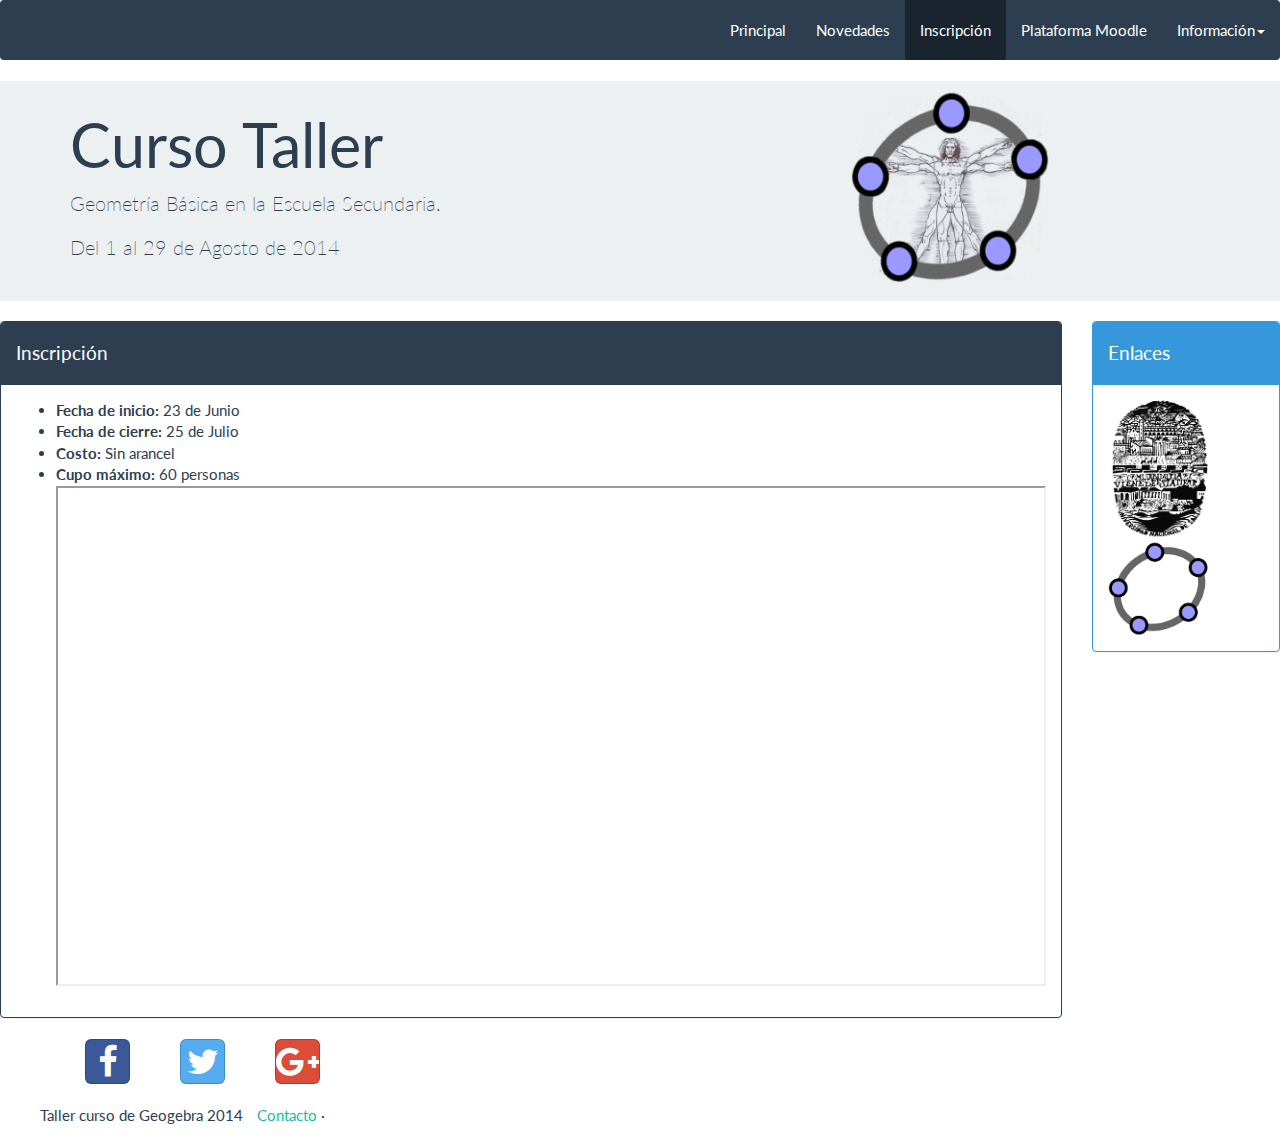
<file: Pagina2014/inscripcion.html>
<!DOCTYPE html>
<html>
    <head>

        <meta http-equiv="Content-Type" content="text/html; charset="utf-8">
        <meta name="keywords" content="Curso,Taller,GeoGebra,2014,UNSa">
        <meta name="description" content="Pagina con informaci�n sobre el Curso Taller Geometr�a B�sica en la Escuela Secundaria. Agosto 2014.">
        <meta name="viewport" content="width=device-width, initial-scale=1">
        <!-- Favicon -->
        
        <link rel="shortcut icon" href="./img/favicon.ico">

        <title>
            Curso Taller Resoluci�n de Problemas con GeoGebra
        </title>
        <!-- CSS -->
        <link rel="stylesheet" href="./css/bootstrap.css" media="screen">
        <link rel="stylesheet" href="./css/bootstrap-social.css">
        <link rel="stylesheet" href="http://netdna.bootstrapcdn.com/font-awesome/4.1.0/css/font-awesome.min.css">
        
    </head>

    <body>
    <!-- Barra principal de Navegaci�n -->
        <div class="navbar navbar-default">
            <div class="navbar-header">
                <button type="button" class="navbar-toggle" data-toggle="collapse" data-target=".navbar-responsive-collapse">
                    <span class="icon-bar"></span>
                    <span class="icon-bar"></span>
                    <span class="icon-bar"></span>
                </button>
            </div>
            <div class="navbar-collapse collapse navbar-responsive-collapse">
                <ul class="nav navbar-nav navbar-right">
                    <li><a href="./index.html">Principal</a></li>
                    <li><a href="./novedades.html">Novedades</a></li>
                    <li class="active"><a href="./inscripcion.html">Inscripci�n</a></li>
                    <li><a href="#">Plataforma Moodle</a></li>
                    <li class="dropdown">
                        <a href="#" class="dropdown-toggle" data-toggle="dropdown">Informaci�n<b class="caret"></b></a>
                        <ul class="dropdown-menu">
                            <li><a href="./cronograma.html">Cronograma</a></li>
                            <li><a href="./lugar.html">Lugar</a></li>
                            <li><a href="./comites.html">Plantel Docente</a></li>
                            <li><a href="./asistentes.html">Asistentes</a></li>
                        </ul>
                    </li>
                </ul>
            </div>
        </div>
    <!-- Fin de la Barra de Navegaci�n-->
    <!-- Header -->
        <div class="jumbotron">
            <div class="container">
				<div class="row">
					<div class="col-md-8 col-xs-8">            
                        <h1>Curso Taller</h1>
                        <p>Geometr�a B�sica en la Escuela Secundaria.</p>
                        <p>Del 1 al 29 de Agosto de 2014</p>
                    </div>
                    <div class="col-md-4 col-xs-4">
                        <img class="img-responsive" alt="logo curso" class="img-rounded" src="./img/vitruvio.png" width="200">
                    </div>
                </div>
            </div>
        </div>
    <!-- Fin Header -->
    <!-- Contenido de la p�gina actual-->
        <div class="row">
            <div class="col-md-10 col-xs-12">
                <div class="panel panel-primary">
                    <div class="panel-heading">
                        <h4>Inscripci�n</h4>
                    </div>
                    <!-- Modificar Inicio-->
                    <div class="panel-body">
                        <ul>
                            <li><strong>Fecha de inicio:</strong> 23 de Junio</li>
                            <li><strong>Fecha de cierre:</strong> 25 de Julio</li>
                            <li><strong>Costo:</strong> Sin arancel</li>
                            <li><strong>Cupo m�ximo:</strong> 60 personas</li>
                            <div class="embed-responsive">
                                <iframe class="embed-responsive-item" src="https://docs.google.com/forms/d/18RpRYwDaBGw-Jd4XtEzkmM4YN-GqVhtQofH-Iure8u0/viewform?embedded=true" width="100%" height="500">Cargando...</iframe>
                            </div>
                        </ul>
                    </div>
                    <!-- Modificar Fin-->
                </div>
            </div>
        <!-- Fin del Contenido -->
        <!-- Inicio Auspiciantes -->
            <div class="col-md-2 col-xs-6">
                <div class="panel panel-success">
                    <div class="panel-heading">
                        <h4>Enlaces</h4>
                    </div>
                    <div class="panel-body">
                        <div class="row">
                            <div class="col-md-1 col-xs-6">
                                <a href="http://www.unsa.edu.ar">
                                    <img src="./img/logounsa.png" alt="logo unsa" width="100">
                                </a>
                            </div>
                        </div>
                        <div class="row">
                            <div class="col-md-1 col-xs-6">
                                <a href="http://geogebra.org">
                                    <img src="./img/geo-logo.png" alt="logo unsa" width="100">
                                </a>
                            </div>
                        </div>
                    </div>
                </div>
            </div>
        </div>
        <!-- Fin Auspiciantes -->

    <!-- Footer -->
    <footer id=footer>
        <div class="container">
            <div class=row-centered>
                <div class="col-md-1 col-xs-4 social-buttons">  
                    <a class="btn btn-social-icon btn-lg btn-facebook"
                    		href="https://www.facebook.com/geometriaelementaleso">
                        <i class="fa fa-facebook"></i>
                            
                    </a>
                </div>    
                <div class="col-md-1 col-xs-4 social-buttons">
                    <a class="btn btn-social-icon btn-lg btn-twitter"
                        href="https://www.twitter.com">
                        <i class="fa fa-twitter"></i>
                            
                    </a>
                </div>
                <div class="col-md-1 col-xs-4 social-buttons">
                    <a class="btn btn-social-icon btn-lg btn-google-plus"
                        href="https://plus.google.com">
                        <i class="fa fa-google-plus"></i>
                            
                    </a>
                </div>
            </div><!--/row -->
        </div><!--/container -->
        </br>
        <ul>
            <div class="list-inline">
                <li><span class="copyright">Taller curso de Geogebra 2014</span></li>
                <li><a href="mailto:asangari@gmail.com?subject=Curso Geogebra" >Contacto</a><span class="dot divider"> &middot;</span></li>
            </div>
        </ul>
    </footer>
    <!-- fin de footer -->
    </body>
    <!-- Bootstrap core JavaScript
    ================================================== -->
    <!-- Placed at the end of the document so the pages load faster -->
    <script src="./js/jquery-2.1.1.min.js"></script>
    <script src="./js/bootstrap.min.js"></script>
</html>
</file>
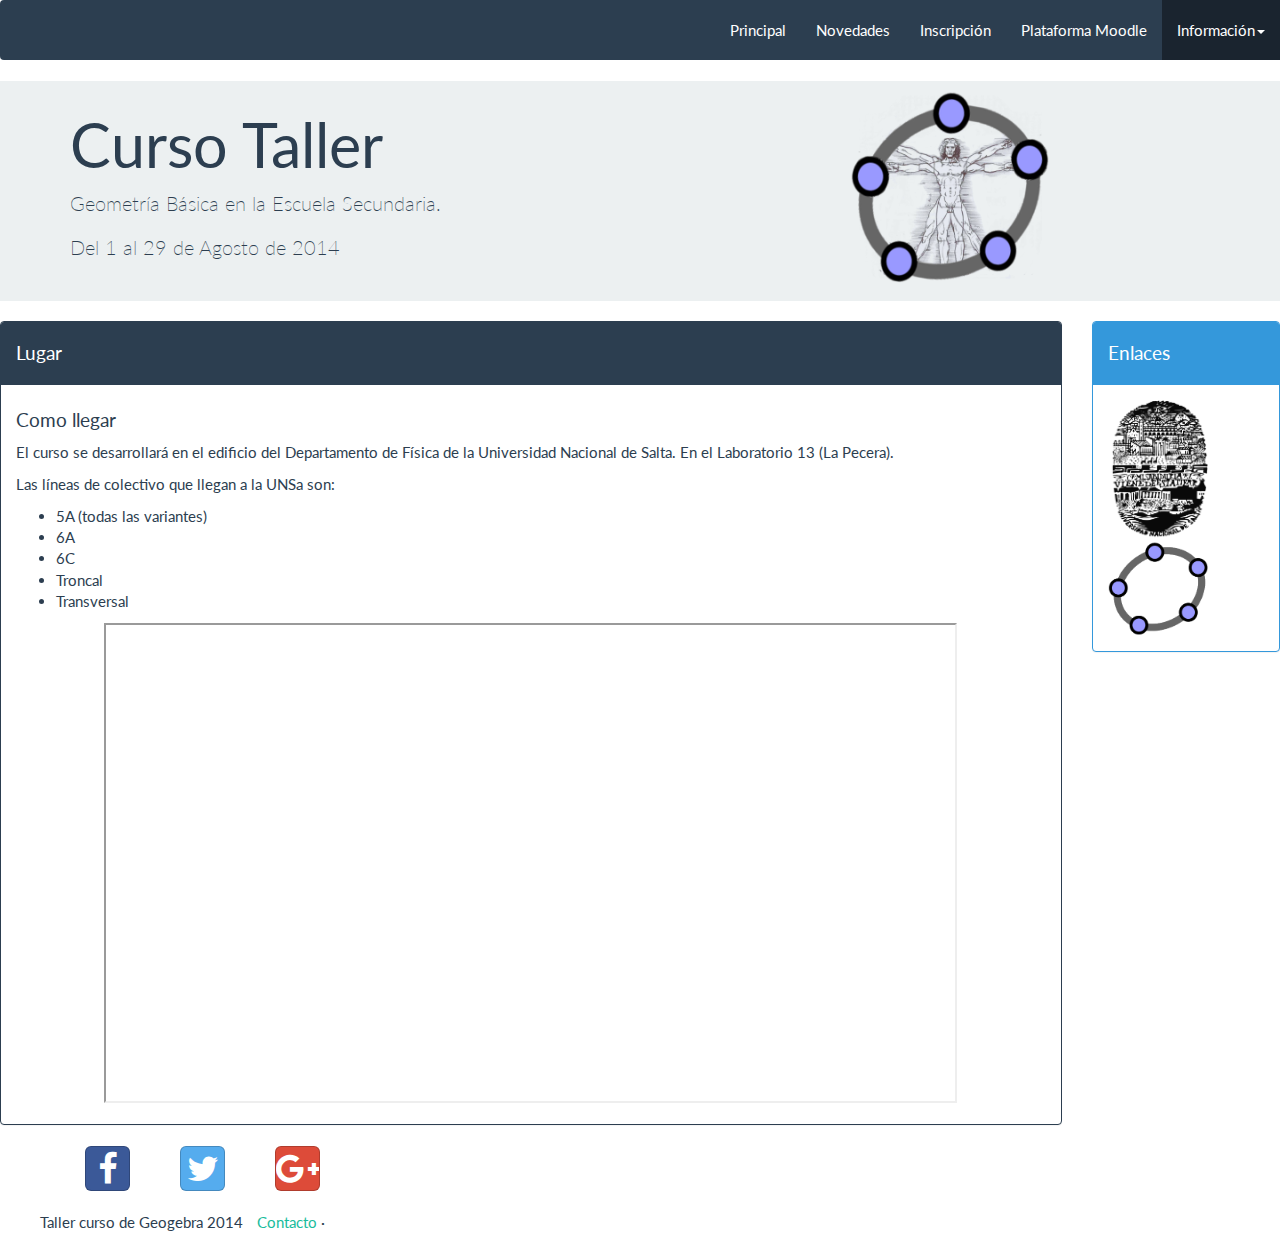
<file: Pagina2014/lugar.html>
<!DOCTYPE html>
<html>
    <head>

        <meta http-equiv="Content-Type" content="text/html; charset="utf-8">
        <meta name="keywords" content="Curso,Taller,GeoGebra,2014,UNSa">
        <meta name="description" content="Pagina con informaci�n sobre el Curso Taller Geometr�a B�sica en la Escuela Secundaria. Agosto 2014.">
        <meta name="viewport" content="width=device-width, initial-scale=1">
        <!-- Favicon -->
        
        <link rel="shortcut icon" href="./img/favicon.ico">
    
        <title>
            Curso Taller Resoluci�n de Problemas con GeoGebra
        </title>
        <!-- CSS -->
        <link rel="stylesheet" href="./css/bootstrap.css" media="screen">
        <link rel="stylesheet" href="./css/bootstrap-social.css">
        <link rel="stylesheet" href="http://netdna.bootstrapcdn.com/font-awesome/4.1.0/css/font-awesome.min.css">
        
    </head>

    <body>
    <!-- Barra principal de Navegaci�n -->
        <div class="navbar navbar-default">
            <div class="navbar-header">
                <button type="button" class="navbar-toggle" data-toggle="collapse" data-target=".navbar-responsive-collapse">
                    <span class="icon-bar"></span>
                    <span class="icon-bar"></span>
                    <span class="icon-bar"></span>
                </button>
            </div>
            <div class="navbar-collapse collapse navbar-responsive-collapse">
                <ul class="nav navbar-nav navbar-right">
                    <li><a href="./index.html">Principal</a></li>
                    <li><a href="./novedades.html">Novedades</a></li>
                    <li><a href="./inscripcion.html">Inscripci�n</a></li>
                    <li><a href="#">Plataforma Moodle</a></li>
                    <li class= "active" class="dropdown">
                        <a href="#" class="dropdown-toggle" data-toggle="dropdown">Informaci�n<b class="caret"></b></a>
                        <ul class="dropdown-menu">
                            <li><a href="./cronograma.html">Cronograma</a></li>
                            <li><a href="./lugar.html">Lugar</a></li>
                            <li><a href="./comites.html">Plantel Docente</a></li>
                            <li><a href="./asistentes.html">Asistentes</a></li>
                        </ul>
                    </li>
                </ul>
            </div>
        </div>
    <!-- Fin de la Barra de Navegaci�n-->
    <!-- Header -->
        <div class="jumbotron">
            <div class="container">
				<div class="row">
					<div class="col-md-8 col-xs-8">            
                        <h1>Curso Taller</h1>
                        <p>Geometr�a B�sica en la Escuela Secundaria.</p>
                        <p>Del 1 al 29 de Agosto de 2014</p>
                    </div>
                    <div class="col-md-4 col-xs-4">
                        <img class="img-responsive" alt="logo curso" class="img-rounded" src="./img/vitruvio.png" width="200">
                    </div>
                </div>
            </div>
        </div>
    <!-- Fin Header -->
    <!-- Contenido de la p�gina actual-->
        <div class="row">
            <div class="col-md-10 col-xs-12">
                <div class="panel panel-primary">
                    <div class="panel-heading">
                        <h4>Lugar</h4>
                    </div>
                    <!-- Modificar Inicio-->
                    <div class="panel-body">
                        <h4>Como llegar</h4>
                        <p>
                        El curso se desarrollar� en el edificio del Departamento de 
                        F�sica de la Universidad Nacional de Salta. En el
                        Laboratorio 13 (La Pecera).
                        </p>
                        <p>
                            Las l�neas de colectivo que llegan a la UNSa son:
                            <ul>
                                <li>5A (todas las variantes)</li>
                                <li>6A</li>
                                <li>6C</li>
                                <li>Troncal</li>
                                <li>Transversal</li>
                            </ul>
                        </p>
                        <div class="row">
                            <div class="col-md-10 col-xs-6 col-md-offset-1 col-xs-offset-2">
                                <div class="embed-responsive">
                                    <iframe class="embed-responsive-item" src="https://mapsengine.google.com/map/embed?mid=ztlfGdKdbq80.k3AU2SUQRC8M" width="100%" height="480"></iframe>
                                </div>
                            </div>
                        </div>
                    </div>
                    <!-- Modificar Fin-->
                </div>
            </div>
        <!-- Fin del Contenido -->
        <!-- Inicio Auspiciantes -->
            <div class="col-md-2 col-xs-6">
                <div class="panel panel-success">
                    <div class="panel-heading">
                        <h4>Enlaces</h4>
                    </div>
                    <div class="panel-body">
                        <div class="row">
                            <div class="col-md-1 col-xs-6">
                                <a href="http://www.unsa.edu.ar">
                                    <img src="./img/logounsa.png" alt="logo unsa" width="100">
                                </a>
                            </div>
                        </div>
                        <div class="row">
                            <div class="col-md-1 col-xs-6">
                                <a href="http://geogebra.org">
                                    <img src="./img/geo-logo.png" alt="logo unsa" width="100">
                                </a>
                            </div>
                        </div>
                    </div>
                </div>
            </div>
        </div>
        <!-- Fin Auspiciantes -->

    <!-- Footer -->
    <footer id=footer>
        <div class="container">
            <div class=row-centered>
                <div class="col-md-1 col-xs-4 social-buttons">  
                    <a class="btn btn-social-icon btn-lg btn-facebook"
                    		href="https://www.facebook.com/geometriaelementaleso">
                        <i class="fa fa-facebook"></i>
                            
                    </a>
                </div>    
                <div class="col-md-1 col-xs-4 social-buttons">
                    <a class="btn btn-social-icon btn-lg btn-twitter"
                        href="https://www.twitter.com">
                        <i class="fa fa-twitter"></i>
                            
                    </a>
                </div>
                <div class="col-md-1 col-xs-4 social-buttons">
                    <a class="btn btn-social-icon btn-lg btn-google-plus"
                        href="https://plus.google.com">
                        <i class="fa fa-google-plus"></i>
                            
                    </a>
                </div>
            </div><!--/row -->
        </div><!--/container -->
        </br>
        <ul>
            <div class="list-inline">
                <li><span class="copyright">Taller curso de Geogebra 2014</span></li>
                <li><a href="mailto:asangari@gmail.com?subject=Curso Geogebra" >Contacto</a><span class="dot divider"> &middot;</span></li>
            </div>
        </ul>
    </footer>
    <!-- fin de footer -->
    </body>
    <!-- Bootstrap core JavaScript
    ================================================== -->
    <!-- Placed at the end of the document so the pages load faster -->
    <script src="./js/jquery-2.1.1.min.js"></script>
    <script src="./js/bootstrap.min.js"></script>
</html>
</file>
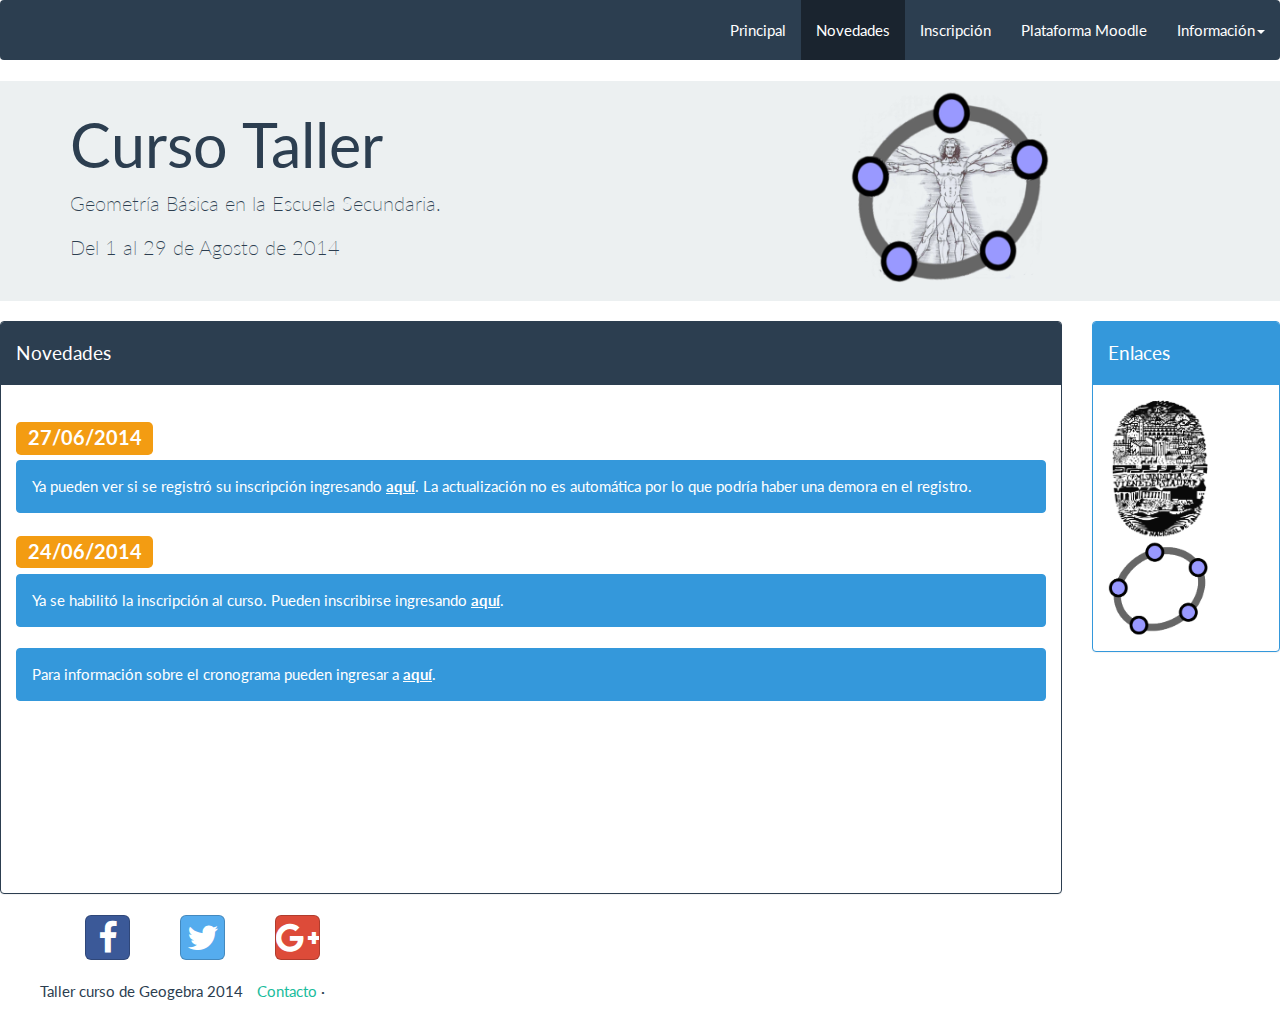
<file: Pagina2014/novedades.html>
<!DOCTYPE html>
<html>
    <head>

        <meta http-equiv="Content-Type" content="text/html; charset="utf-8">
        <meta name="keywords" content="Curso,Taller,GeoGebra,2014,UNSa">
        <meta name="description" content="Pagina con informaci�n sobre el Curso Taller Geometr�a B�sica en la Escuela Secundaria. Agosto 2014.">
        <meta name="viewport" content="width=device-width, initial-scale=1">
        <!-- Favicon -->
        
        <link rel="shortcut icon" href="./img/favicon.ico">

        <title>
            Curso Taller Resoluci�n de Problemas con GeoGebra
        </title>
        <!-- CSS -->
        <link rel="stylesheet" href="./css/bootstrap.css" media="screen">
        <link rel="stylesheet" href="./css/bootstrap-social.css">
        <link rel="stylesheet" href="http://netdna.bootstrapcdn.com/font-awesome/4.1.0/css/font-awesome.min.css">
        
    </head>

    <body>
    <!-- Barra principal de Navegaci�n -->
        <div class="navbar navbar-default">
            <div class="navbar-header">
                <button type="button" class="navbar-toggle" data-toggle="collapse" data-target=".navbar-responsive-collapse">
                    <span class="icon-bar"></span>
                    <span class="icon-bar"></span>
                    <span class="icon-bar"></span>
                </button>
            </div>
            <div class="navbar-collapse collapse navbar-responsive-collapse">
                <ul class="nav navbar-nav navbar-right">
                    <li><a href="./index.html">Principal</a></li>
                    <li class="active"><a href="./novedades.html">Novedades</a></li>
                    <li><a href="./inscripcion.html">Inscripci�n</a></li>
                    <li><a href="#">Plataforma Moodle</a></li>
                    <li class="dropdown">
                        <a href="#" class="dropdown-toggle" data-toggle="dropdown">Informaci�n<b class="caret"></b></a>
                        <ul class="dropdown-menu">
                            <li><a href="./cronograma.html">Cronograma</a></li>
                            <li><a href="./lugar.html">Lugar</a></li>
                            <li><a href="./comites.html">Plantel Docente</a></li>
                            <li><a href="./asistentes.html">Asistentes</a></li>
                        </ul>
                    </li>
                </ul>
            </div>
        </div>
    <!-- Fin de la Barra de Navegaci�n-->
    <!--Header-->
        <div class="jumbotron">
            <div class="container">
				<div class="row">
					<div class="col-md-8 col-xs-8">            
                        <h1>Curso Taller</h1>
                        <p>Geometr�a B�sica en la Escuela Secundaria.</p>
                        <p>Del 1 al 29 de Agosto de 2014</p>
                    </div>
                    <div class="col-md-4 col-xs-4">
                        <img class="img-responsive" alt="logo curso" class="img-rounded" src="./img/vitruvio.png" width="200">
                    </div>
                </div>
            </div>
        </div>
    <!-- Fin Header-->
    <!-- Contenido de la p�gina actual-->
        <div class="row">
            <div class="col-md-10 col-xs-12">
                <div class="panel panel-primary">
                    <div class="panel-heading">
                        <h4>Novedades</h4>
                    </div>
                    <!-- Modificar Inicio-->
                    <div class="panel-body">
                        <h3><span class="label label-warning">27/06/2014</span></h3>
                        <div class="alert alert-info">
                            Ya pueden ver si se registr� su inscripci�n ingresando <a class="alert-link" href="./asistentes.html">aqu�</a>.
                            La actualizaci�n no es autom�tica por lo que podr�a haber una demora en el registro.
                        </div>
                        <h3><span class="label label-warning">24/06/2014</span></h3>
                        <div class="alert alert-info">Ya se habilit� la inscripci�n al curso. Pueden inscribirse ingresando <a class="alert-link" href="./inscripcion.html">aqu�</a>.</div>
                        <div class="alert alert-info">Para informaci�n sobre el cronograma pueden ingresar a <a class="alert-link" href="./cronograma.html">aqu�</a>.</div>
                        <div class="row-fluid">
                            <div class="col-md-8 col-md-offset-3 col-xs-6 col-xs-offset-1">
                                <div class="embed-responsive embed-responsive-4by3">
                                    <iframe class="embed-responsive-item" src="http://www.youtube.com/embed/sIOQIY0ZjDw?rel=0" frameborder="0" allowfullscreen></iframe>
                                </div>
                            </div>
                        </div>
                    </div>
                    <!-- Modificar Fin-->
                </div>
            </div>
        <!-- Fin del Contenido -->
        <!-- Inicio Auspiciantes -->
            <div class="col-md-2 col-xs-6">
                <div class="panel panel-success">
                    <div class="panel-heading">
                        <h4>Enlaces</h4>
                    </div>
                    <div class="panel-body">
                        <div class="row">
                            <div class="col-md-1 col-xs-6">
                                <a href="http://www.unsa.edu.ar">
                                    <img src="./img/logounsa.png" alt="logo unsa" width="100">
                                </a>
                            </div>
                        </div>
                        <div class="row">
                            <div class="col-md-1 col-xs-6">
                                <a href="http://geogebra.org">
                                    <img src="./img/geo-logo.png" alt="logo unsa" width="100">
                                </a>
                            </div>
                        </div>
                    </div>
                </div>
            </div>
        </div>
        <!-- Fin Auspiciantes -->

    <!-- Footer -->
    <footer id=footer>
        <div class="container">
            <div class=row-centered>
                <div class="col-md-1 col-xs-4 social-buttons">  
                    <a class="btn btn-social-icon btn-lg btn-facebook"
                    		href="https://www.facebook.com/geometriaelementaleso">
                        <i class="fa fa-facebook"></i>
                            
                    </a>
                </div>    
                <div class="col-md-1 col-xs-4 social-buttons">
                    <a class="btn btn-social-icon btn-lg btn-twitter"
                        href="https://www.twitter.com">
                        <i class="fa fa-twitter"></i>
                            
                    </a>
                </div>
                <div class="col-md-1 col-xs-4 social-buttons">
                    <a class="btn btn-social-icon btn-lg btn-google-plus"
                        href="https://plus.google.com">
                        <i class="fa fa-google-plus"></i>
                            
                    </a>
                </div>
            </div><!--/row -->
        </div><!--/container -->
        </br>
        <ul>
            <div class="list-inline">
                <li><span class="copyright">Taller curso de Geogebra 2014</span></li>
                <li><a href="mailto:asangari@gmail.com?subject=Curso Geogebra" >Contacto</a><span class="dot divider"> &middot;</span></li>
            </div>
        </ul>
    </footer>
    <!-- fin de footer -->
    </body>
    <!-- Bootstrap core JavaScript
    ================================================== -->
    <!-- Placed at the end of the document so the pages load faster -->
    <script src="./js/jquery-2.1.1.min.js"></script>
    <script src="./js/bootstrap.min.js"></script>
</html>
</file>
